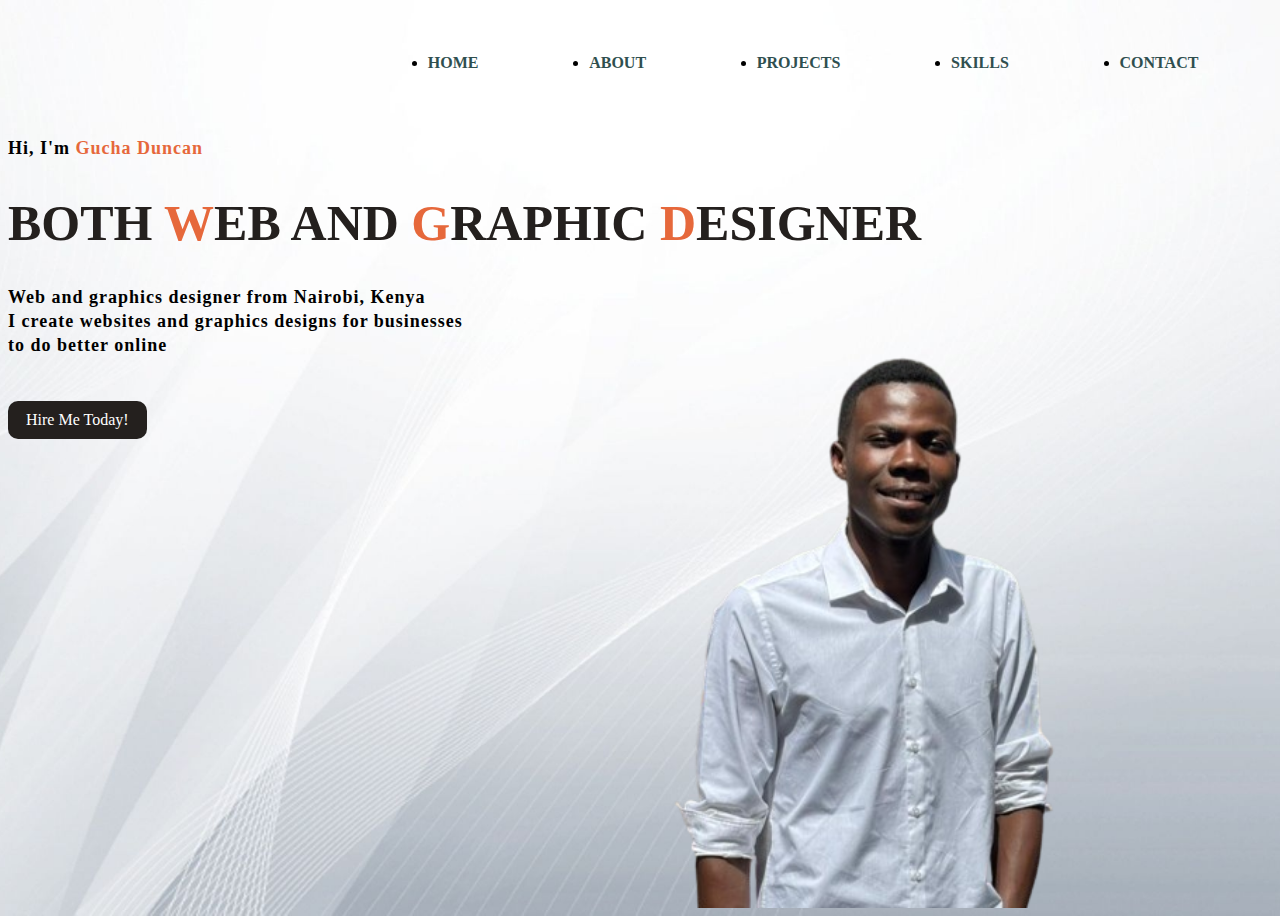
<file: index.html>
<!DOCTYPE html>
<html lang="en">
<head>
    <meta charset="UTF-8">
    <meta name="viewport" content="width=device-width, initial-scale=1.0">
    <link rel="stylesheet" href="styles.css">
    
    <title>myportfolio</title>
</head>
<body>
   <div>
    <div class="navbar">
        
        <ul>
            <li><a href="">HOME</a></li>
            <li><a href="about.html">ABOUT</a></li>
            <li><a href="projects.html">PROJECTS</a></li>
            <li><a href="skills.html">SKILLS</a></li>
            <li><a href="contact.html">CONTACT</a></li>


        </ul>
        
    </div>
    <div class="info">
        <h3>Hi, I'm <span>Gucha Duncan</span></h3>
        <h1>BOTH <span>W</span>EB AND <span>G</span>RAPHIC <span>D</span>ESIGNER</h1>
        <h3>Web and graphics designer from Nairobi, Kenya
           <br> I create websites and graphics designs for businesses  <br> to do better online
        
        </h3>
        <a href="contact.html">Hire Me Today!</a>

        
    </div>
    <div class="image">
        <img src="pics/Gucha2.png" class="Gucha" alt="">
    </div>
   </div>
</body>
</html>
</file>
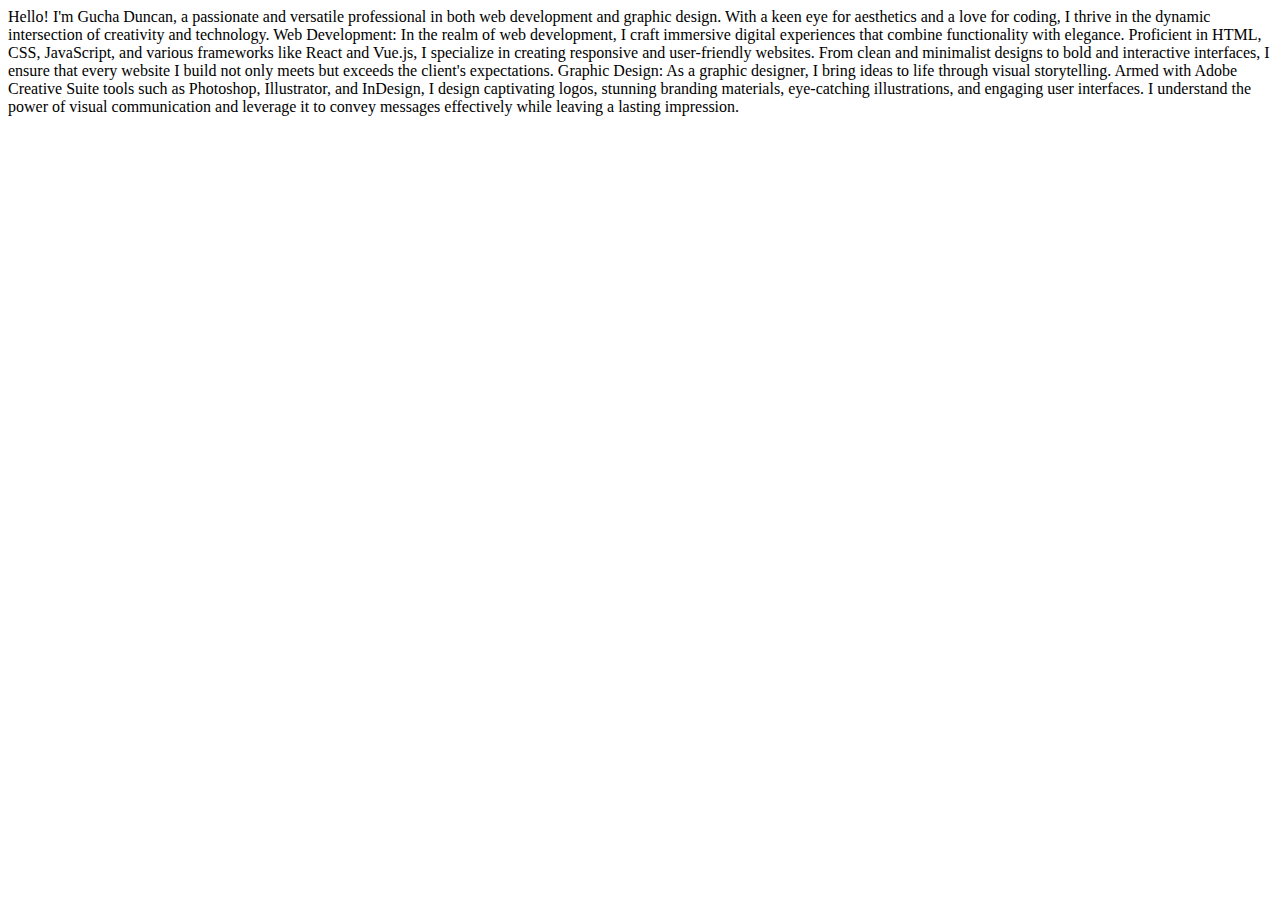
<file: about.html>
<html lang="en">
<head>
    <meta charset="UTF-8">
    <meta name="viewport" content="width=device-width, initial-scale=1.0">
    <title>about</title>
</head>
<body>
    <div>
        <p>
            Hello! I'm Gucha Duncan, a passionate and versatile professional in both web development and graphic design. With a keen eye for aesthetics and a love for coding, I thrive in the dynamic intersection of creativity and technology.

Web Development:
In the realm of web development, I craft immersive digital experiences that combine functionality with elegance. Proficient in HTML, CSS, JavaScript, and various frameworks like React and Vue.js, I specialize in creating responsive and user-friendly websites. From clean and minimalist designs to bold and interactive interfaces, I ensure that every website I build not only meets but exceeds the client's expectations.

Graphic Design:
As a graphic designer, I bring ideas to life through visual storytelling. Armed with Adobe Creative Suite tools such as Photoshop, Illustrator, and InDesign, I design captivating logos, stunning branding materials, eye-catching illustrations, and engaging user interfaces. I understand the power of visual communication and leverage it to convey messages effectively while leaving a lasting impression. 
        </p>
    </div>
</body>
</html>
</file>
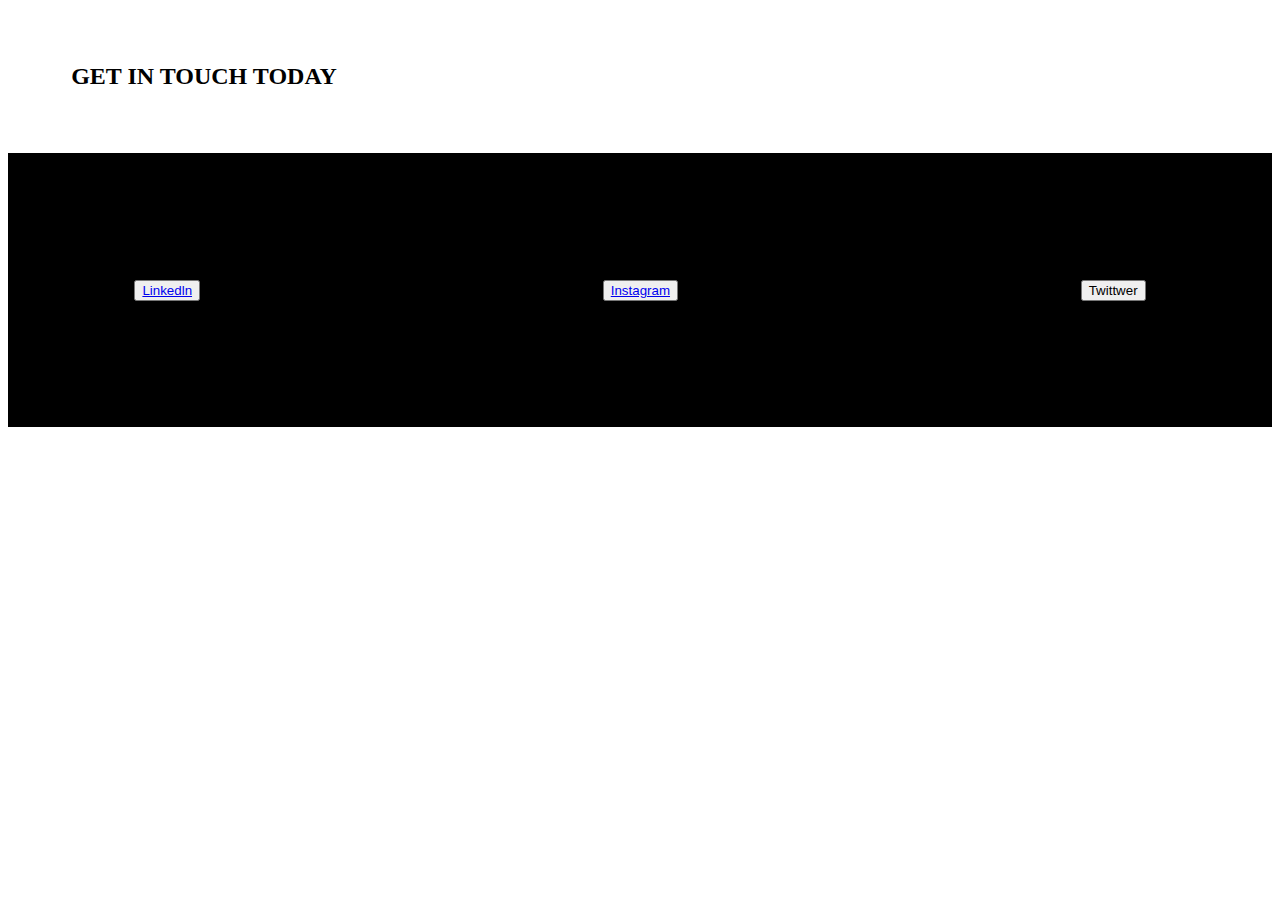
<file: contact.html>
<!DOCTYPE html>
<html lang="en">
<head>
    <meta charset="UTF-8">
    <meta name="viewport" content="width=device-width, initial-scale=1.0">
    <title>contact</title>
</head>
<body>
    <h2
    style="margin: 5%;
    ">GET IN TOUCH TODAY</h2>
 <div style="display: flex;
 justify-content: space-between;
 padding: 10%;
 background-color: black;
 ">
    <button><a href="https://shorturl.at/cgkv1
        ">Linkedln</a></button>
        <button><a href="https://shorturl.at/uDM48">Instagram</a></button>
        <button><a href="https://x.com/CFCGucha"></a>Twittwer</button>
 </div>
</body>
</html>
</file>
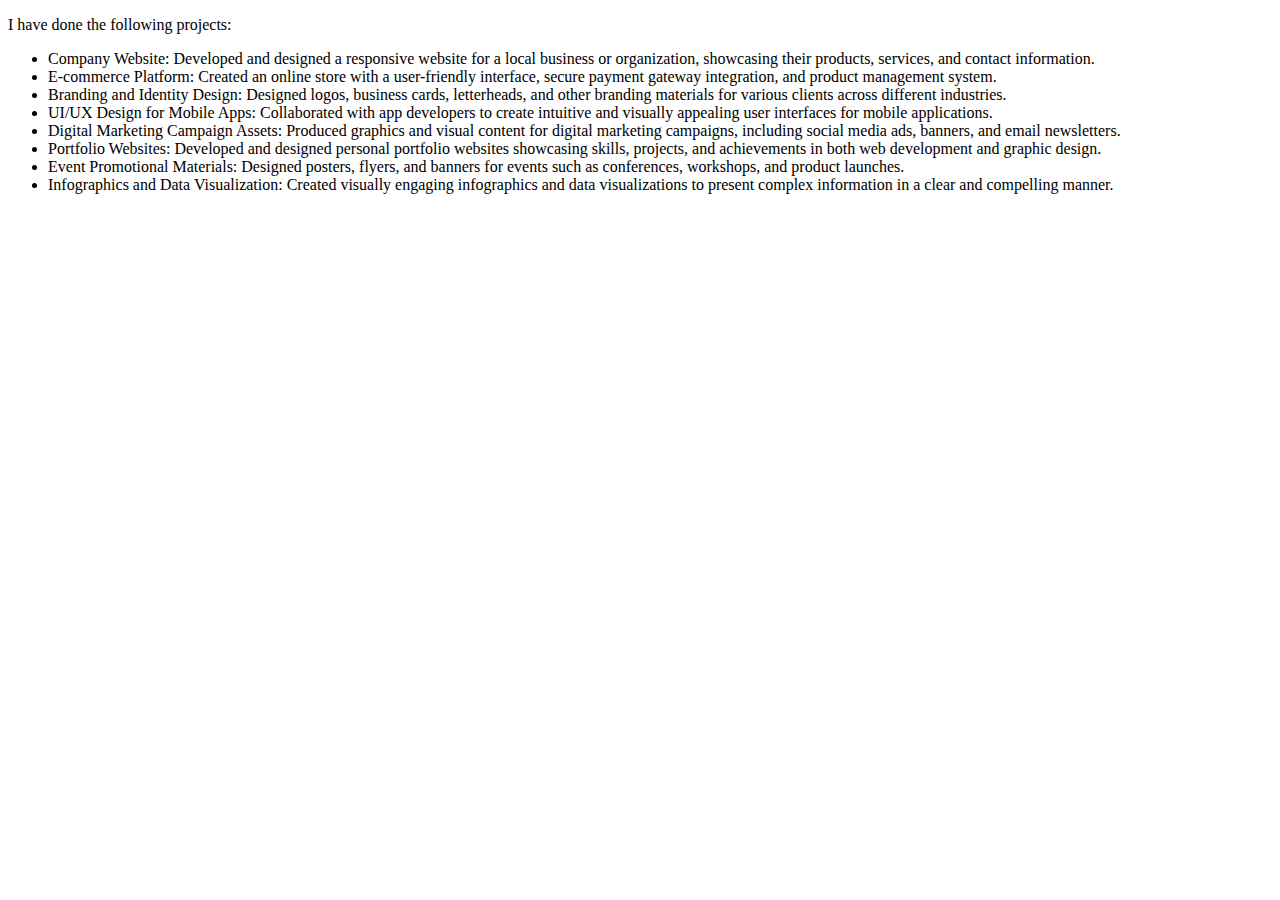
<file: projects.html>
<!DOCTYPE html>
<html lang="en">
<head>
    <meta charset="UTF-8">
    <meta name="viewport" content="width=device-width, initial-scale=1.0">
    <title>projects</title>
</head>
<body>
    <div>
        <p>
            I have done the following projects:
        </p>
        <ul>
            <li>Company Website: Developed and designed a responsive website for a local business or organization, showcasing their products, services, and contact information.</li>
            <li>E-commerce Platform: Created an online store with a user-friendly interface, secure payment gateway integration, and product management system.</li>
            <li>Branding and Identity Design: Designed logos, business cards, letterheads, and other branding materials for various clients across different industries.</li>
            <li>UI/UX Design for Mobile Apps: Collaborated with app developers to create intuitive and visually appealing user interfaces for mobile applications.</li>
            <li>Digital Marketing Campaign Assets: Produced graphics and visual content for digital marketing campaigns, including social media ads, banners, and email newsletters.</li>
            <li>Portfolio Websites: Developed and designed personal portfolio websites showcasing skills, projects, and achievements in both web development and graphic design.</li>
            <li>Event Promotional Materials: Designed posters, flyers, and banners for events such as conferences, workshops, and product launches.</li>
            <li>Infographics and Data Visualization: Created visually engaging infographics and data visualizations to present complex information in a clear and compelling manner.</li>
        </ul>
    </div>
</body>
</html>
</file>
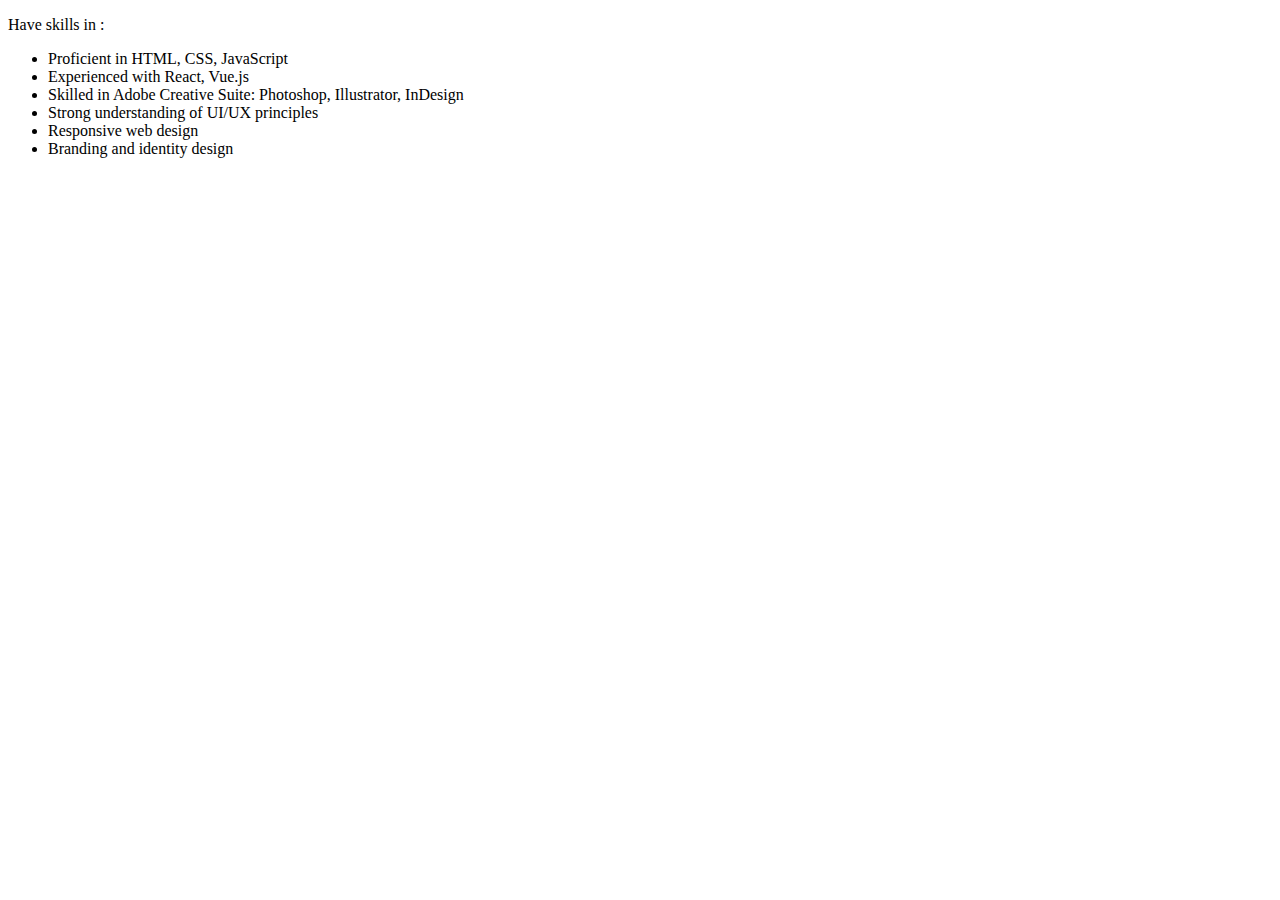
<file: skills.html>
<!DOCTYPE html>
<html lang="en">
<head>
    <meta charset="UTF-8">
    <meta name="viewport" content="width=device-width, initial-scale=1.0">
    <title>skills</title>
</head>
<body>
    <p>Have skills in :</p>
    <ul>
        <li>Proficient in HTML, CSS, JavaScript</li>
        <li>Experienced with React, Vue.js</li>
        <li>Skilled in Adobe Creative Suite: Photoshop, Illustrator, InDesign</li>
        <li>Strong understanding of UI/UX principles</li>
        <li>Responsive web design</li>
        <li>Branding and identity design</li>
    </ul>
</body>
</html>
</file>
<file: styles.css>
body{
    width: 100%;
  background: url(pics/bg.jpg);
    background-position: center;
    background-size: cover;
    height: 100vh;
    position: relative;
    object-fit: cover;
   
}
.navbar{
    padding-top: 2%;
    width: 86%;
    display: flex;
    margin: auto;
    padding: 15px 0;
    align-items: center;
    justify-content: space-between;
   
   

}
.navbar ul{
  margin-left: 30%;
    width: 90%;
    display: flex;
    
    padding: 15px 0;
    align-items: center;
    justify-content: space-between;
    


}
.navbar ul li a{
    font-size: 16px;
    text-decoration: none;
    font-weight: bold;
  color: darkslategray;

}
.navbar ul :hover{
    color: rgb(230, 104,59);
}
.nfo{
    margin-left: 7%;
    margin-top: 6%;
}
.info h1{
     font-size: 50px;
     color: rgb(36, 32, 30);
}
.info h3{
    font-size: 18px;
    letter-spacing: 1px;
    line-height: 24px;
}
.info span{
    color: rgb(230, 104,59);
}
.info a{
    text-decoration: none;
    color: white;
    background: rgb(36, 32, 30);
    margin: 26px 0;
    padding: 10px 18px; 
    border-radius: 10px;
    display: inline-block;
    transition: .4s ease;
}
.info a :hover{
    background: rgb(230, 104,59);
}
.image{
    width: 30%;
    height: 50%;
    position:absolute;
    right: 100px;
    bottom: 0;
}
.image img{
    position: absolute;
    height: 140%;
    left: 40%;
    transform: translate(-55%);
    bottom: 0;
    transition: left 2s ease;
}
.image :hover.Gucha{
    left: 55%;

}
</file>
